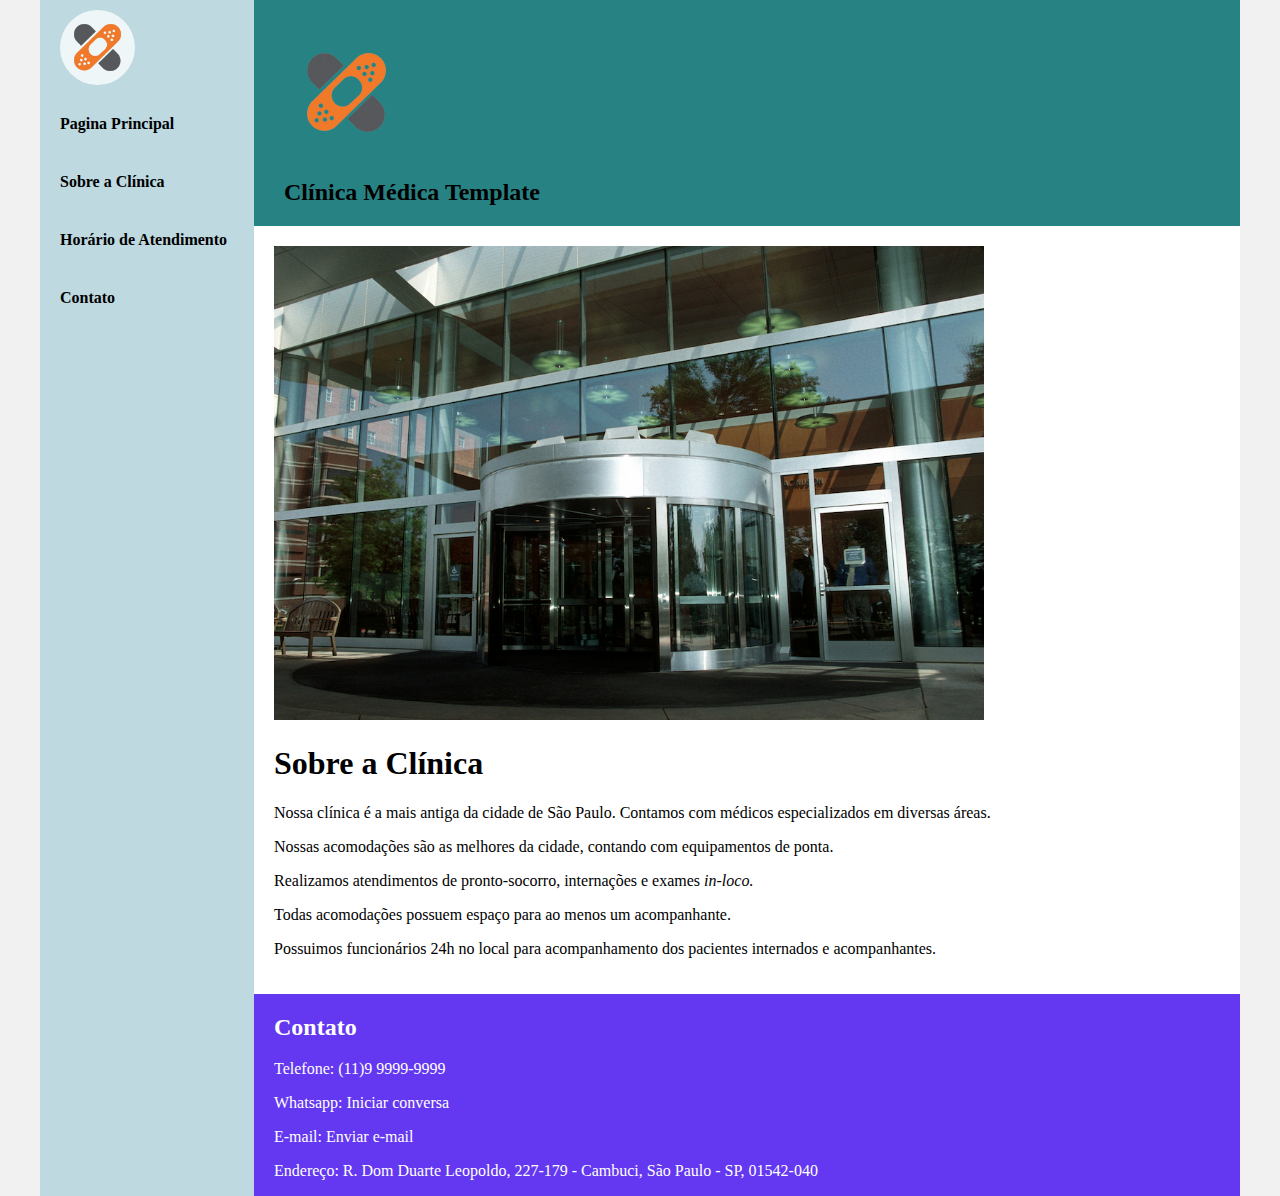
<file: index.html>
<!DOCTYPE html>
<html lang="pt-br">

<head>
    <meta charset="UTF-8">
    <meta http-equiv="X-UA-Compatible" content="IE=edge">
    <meta name="viewport" content="width=device-width, initial-scale=1.0">
    <title>Clínica Médica Template - Home</title>
    <link rel="stylesheet" href="base.css">
</head>

<body>
    <div class="wrapper">
        <div class="menu">
            <img class="logo-main" src="./img/logo.png" alt="" width="75px">
            <ul>
                <li><a href="./index.html">Pagina Principal</a></li>
                <li><a href="./sobre.html">Sobre a Clínica</a></li>
                <li><a href="./horario.html">Horário de Atendimento</a></li>
                <li><a href="./contato.html">Contato</a></li>
            </ul>
        </div>

        <div class="main">
            <div id="header-home" class="header">
                <img src="./img/logo.png" alt="" width="125px">
                <h2>Clínica Médica Template</h2>
            </div>

            <div class="content">
                <img src="./img/entrada.jpg" alt="" width="75%">
                <h1>Sobre a Clínica</h1>
                <p>Nossa clínica é a mais antiga da cidade de São Paulo. Contamos com médicos especializados em diversas áreas.</p>
                <p>Nossas acomodações são as melhores da cidade, contando com equipamentos de ponta.</p>
                <p>Realizamos atendimentos de pronto-socorro, internações e exames <i>in-loco.</i></p>
                <p>Todas acomodações possuem espaço para ao menos um acompanhante.</p>
                <p>Possuimos funcionários 24h no local para acompanhamento dos pacientes internados e acompanhantes.</p>
            </div>

            <div class="footer">
                <h2>Contato</h2>
                <p>Telefone: <a href="tel:+5511999999999" target="_blank">(11)9 9999-9999</a></p>
                <p>Whatsapp: <a href="https://wa.me/+5511999999999" target="_blank">Iniciar conversa</a></p>
                <p>E-mail: <a href="mailto:clinicatemplate@clinicatemplate.com.br" target="_blank">Enviar e-mail</a></p>
                <p>Endereço: R. Dom Duarte Leopoldo, 227-179 - Cambuci, São Paulo - SP, 01542-040</p>



            </div>
        </div>
    </div>
</body>

</html>
</file>
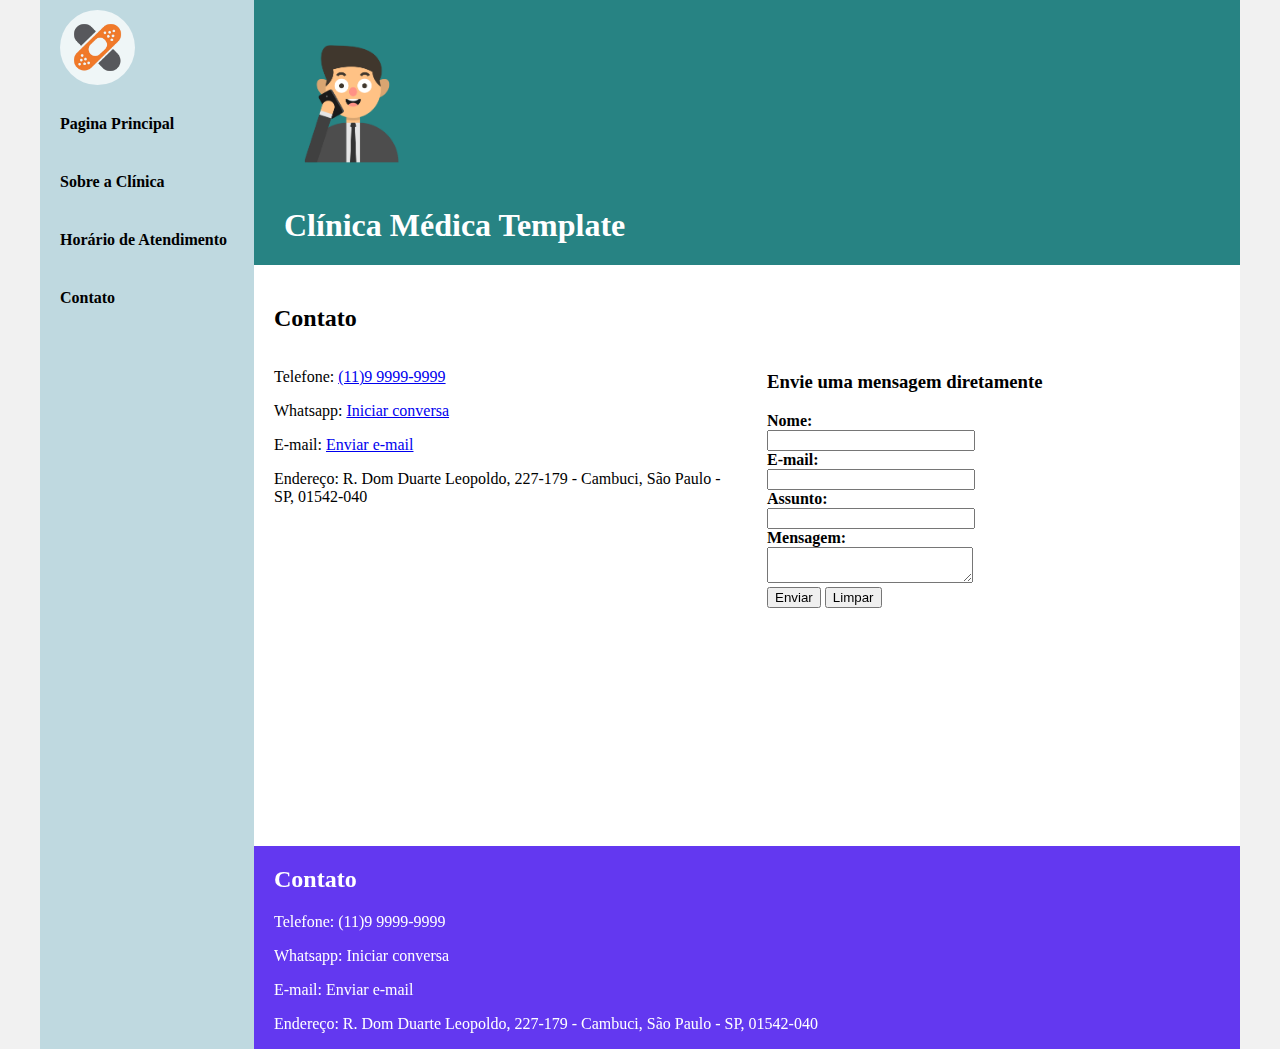
<file: contato.html>
<!DOCTYPE html>
<html lang="pt-br">

<head>
    <meta charset="UTF-8">
    <meta http-equiv="X-UA-Compatible" content="IE=edge">
    <meta name="viewport" content="width=device-width, initial-scale=1.0">
    <title>Clínica Médica Template - Home</title>
    <link rel="stylesheet" href="base.css">
</head>

<body>
    <div class="wrapper">
        <div class="menu">
            <img class="logo-main" src="./img/logo.png" alt="" width="75px">
            <ul>
                <li><a href="./index.html">Pagina Principal</a></li>
                <li><a href="./sobre.html">Sobre a Clínica</a></li>
                <li><a href="./horario.html">Horário de Atendimento</a></li>
                <li><a href="./contato.html">Contato</a></li>
            </ul>
        </div>

        <div class="main">
            <div id="header-home" class="header">
                <img src="./img/contato.png" alt="" width="125px">
                <h1>Clínica Médica Template</h1>
            </div>

            <div class="content">
                <h2>Contato</h2>
                <div class="grid">
                    <div>
                        <p>Telefone: <a href="tel:+5511999999999" target="_blank">(11)9 9999-9999</a></p>
                        <p>Whatsapp: <a href="https://wa.me/+5511999999999" target="_blank">Iniciar conversa</a></p>
                        <p>E-mail: <a href="mailto:clinicatemplate@clinicatemplate.com.br" target="_blank">Enviar e-mail</a></p>
                        <p>Endereço: R. Dom Duarte Leopoldo, 227-179 - Cambuci, São Paulo - SP, 01542-040</p>

                        <iframe src="https://www.google.com/maps/embed?pb=!1m18!1m12!1m3!1d3656.948352062003!2d-46.62640662388334!3d-23.57029836192214!2m3!1f0!2f0!3f0!3m2!1i1024!2i768!4f13.1!3m3!1m2!1s0x94ce5971afe607cf%3A0xb8eb9e4f5bd489a2!2sR.%20Dom%20Duarte%20Leopoldo%2C%20227%20-%20Cambuci%2C%20S%C3%A3o%20Paulo%20-%20SP%2C%2001542-040!5e0!3m2!1spt-BR!2sbr!4v1716644662544!5m2!1spt-BR!2sbr" width="400" height="300" style="border:0;" allowfullscreen="" loading="lazy" referrerpolicy="no-referrer-when-downgrade"></iframe>
                    </div>
                    <form action="" method="post">
                        <h3>Envie uma mensagem diretamente</h3>
                        <div>
                            <label for="nome">Nome:</label>
                            <input type="text" id="nome" name="nome">
                        </div>
                        <div><label for="email">E-mail:</label>
                            <input type="email" id="email" name="email">
                        </div>
                        <div><label for="assunto">Assunto:</label>
                            <input type="text" id="assunto" name="assunto">
                        </div>
                        <div>
                            <label for="mensagem">Mensagem:</label>
                            <textarea name="textarea" id="mensagem" name="mensagem" style="width: 200px;"></textarea>
                        </div>
                        <div>
                            <button type="submit">Enviar</button>
                            <button type="reset">Limpar</button>
                        </div>


                    </form>
                </div>
            </div>

            <div class="footer">
                <h2>Contato</h2>
                <p>Telefone: <a href="tel:+5511999999999" target="_blank">(11)9 9999-9999</a></p>
                <p>Whatsapp: <a href="https://wa.me/+5511999999999" target="_blank">Iniciar conversa</a></p>
                <p>E-mail: <a href="mailto:clinicatemplate@clinicatemplate.com.br" target="_blank">Enviar e-mail</a></p>
                <p>Endereço: R. Dom Duarte Leopoldo, 227-179 - Cambuci, São Paulo - SP, 01542-040</p>



            </div>
        </div>
    </div>
</body>

</html>
</file>
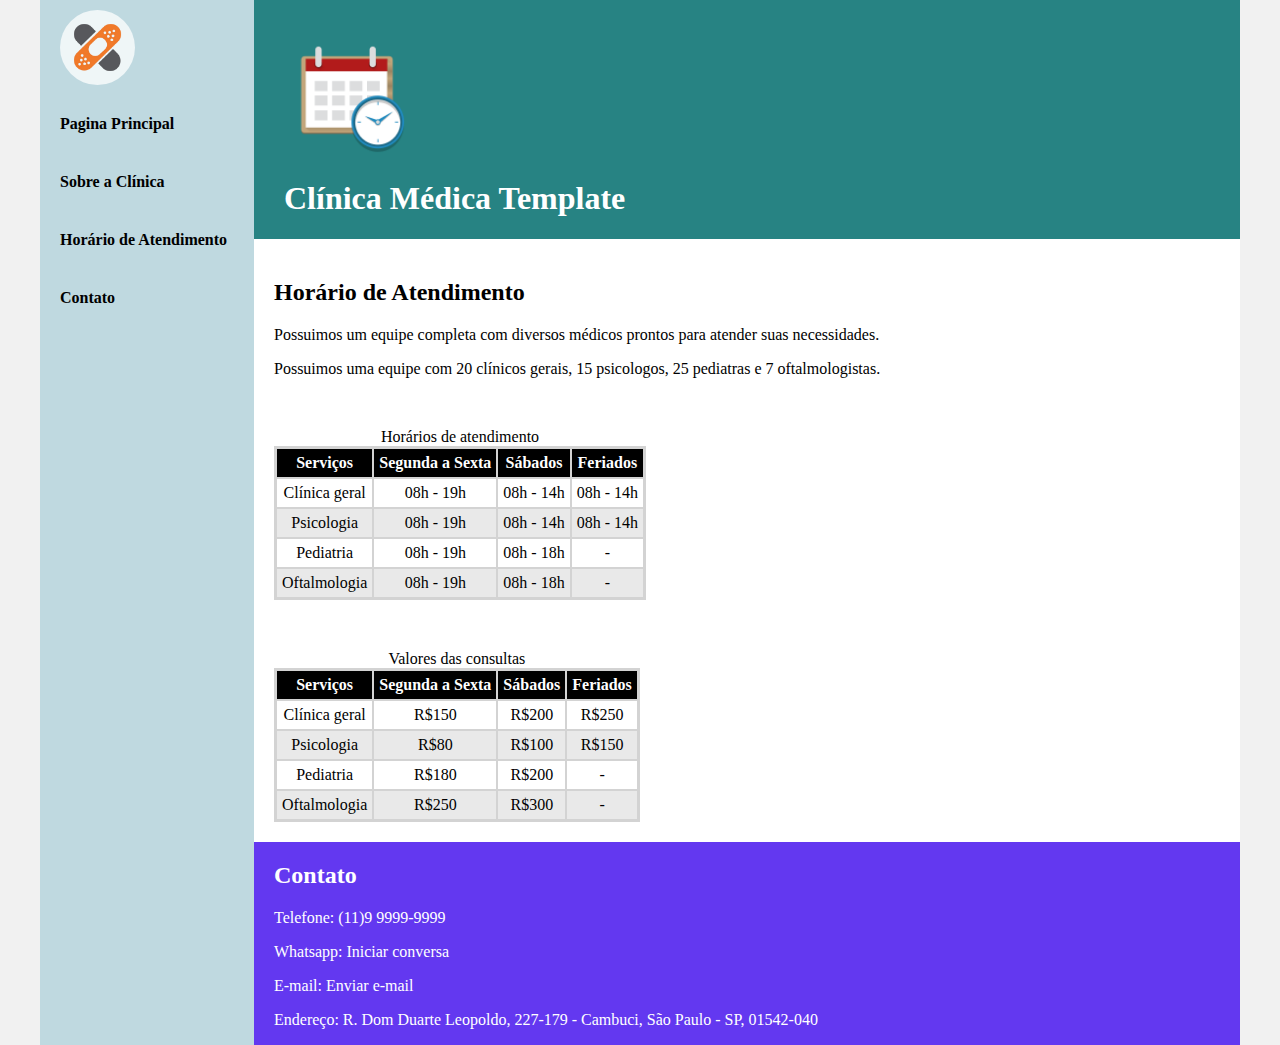
<file: horario.html>
<!DOCTYPE html>
<html lang="pt-br">

<head>
    <meta charset="UTF-8">
    <meta http-equiv="X-UA-Compatible" content="IE=edge">
    <meta name="viewport" content="width=device-width, initial-scale=1.0">
    <title>Clínica Médica Template - Home</title>
    <link rel="stylesheet" href="base.css">
</head>

<body>
    <div class="wrapper">
        <div class="menu">
            <img class="logo-main" src="./img/logo.png" alt="" width="75px">
            <ul>
                <li><a href="./index.html">Pagina Principal</a></li>
                <li><a href="./sobre.html">Sobre a Clínica</a></li>
                <li><a href="./horario.html">Horário de Atendimento</a></li>
                <li><a href="./contato.html">Contato</a></li>
            </ul>
        </div>

        <div class="main">
            <div id="header-home" class="header">
                <img src="./img/hora.png" alt="" width="125px">
                <h1>Clínica Médica Template</h1>
            </div>

            <div class="content">
                <h2>Horário de Atendimento</h2>
                <p>Possuimos um equipe completa com diversos médicos prontos para atender suas necessidades.</p>
                <p>Possuimos uma equipe com 20 clínicos gerais, 15 psicologos, 25 pediatras e 7 oftalmologistas.</p>
                <table summary="Tabela indicando os tipos de consultas e horários conforme os dias da semana.">
                    <caption>Horários de atendimento</caption>
                    <thead>
                        <tr>
                            <th>Serviços</th>
                            <th>Segunda a Sexta</th>
                            <th>Sábados</th>
                            <th>Feriados</th>
                        </tr>
                    </thead>
                    <tbody>
                        <tr>
                            <td>Clínica geral</td>
                            <td>08h - 19h</td>
                            <td>08h - 14h</td>
                            <td>08h - 14h</td>
                        </tr>
                        <tr>
                            <td>Psicologia</td>
                            <td>08h - 19h</td>
                            <td>08h - 14h</td>
                            <td>08h - 14h</td>
                        </tr>
                        <tr>
                            <td>Pediatria</td>
                            <td>08h - 19h</td>
                            <td>08h - 18h</td>
                            <td>-</td>
                        </tr>
                        <tr>
                            <td>Oftalmologia</td>
                            <td>08h - 19h</td>
                            <td>08h - 18h</td>
                            <td>-</td>
                        </tr>
                    </tbody>
                </table>


                <table summary="Tabela indicando os tipos de consultas e valores conforme os dias da semana.">
                    <caption>Valores das consultas</caption>
                    <thead>
                        <tr>
                            <th>Serviços</th>
                            <th>Segunda a Sexta</th>
                            <th>Sábados</th>
                            <th>Feriados</th>
                        </tr>
                    </thead>
                    <tbody>
                        <tr>
                            <td>Clínica geral</td>
                            <td>R$150</td>
                            <td>R$200</td>
                            <td>R$250</td>
                        </tr>
                        <tr>
                            <td>Psicologia</td>
                            <td>R$80</td>
                            <td>R$100</td>
                            <td>R$150</td>
                        </tr>
                        <tr>
                            <td>Pediatria</td>
                            <td>R$180</td>
                            <td>R$200</td>
                            <td>-</td>
                        </tr>
                        <tr>
                            <td>Oftalmologia</td>
                            <td>R$250</td>
                            <td>R$300</td>
                            <td>-</td>
                        </tr>
                    </tbody>
                </table>

            </div>

            <div class="footer">
                <h2>Contato</h2>
                <p>Telefone: <a href="tel:+5511999999999" target="_blank">(11)9 9999-9999</a></p>
                <p>Whatsapp: <a href="https://wa.me/+5511999999999" target="_blank">Iniciar conversa</a></p>
                <p>E-mail: <a href="mailto:clinicatemplate@clinicatemplate.com.br" target="_blank">Enviar e-mail</a></p>
                <p>Endereço: R. Dom Duarte Leopoldo, 227-179 - Cambuci, São Paulo - SP, 01542-040</p>



            </div>
        </div>
    </div>
</body>

</html>
</file>
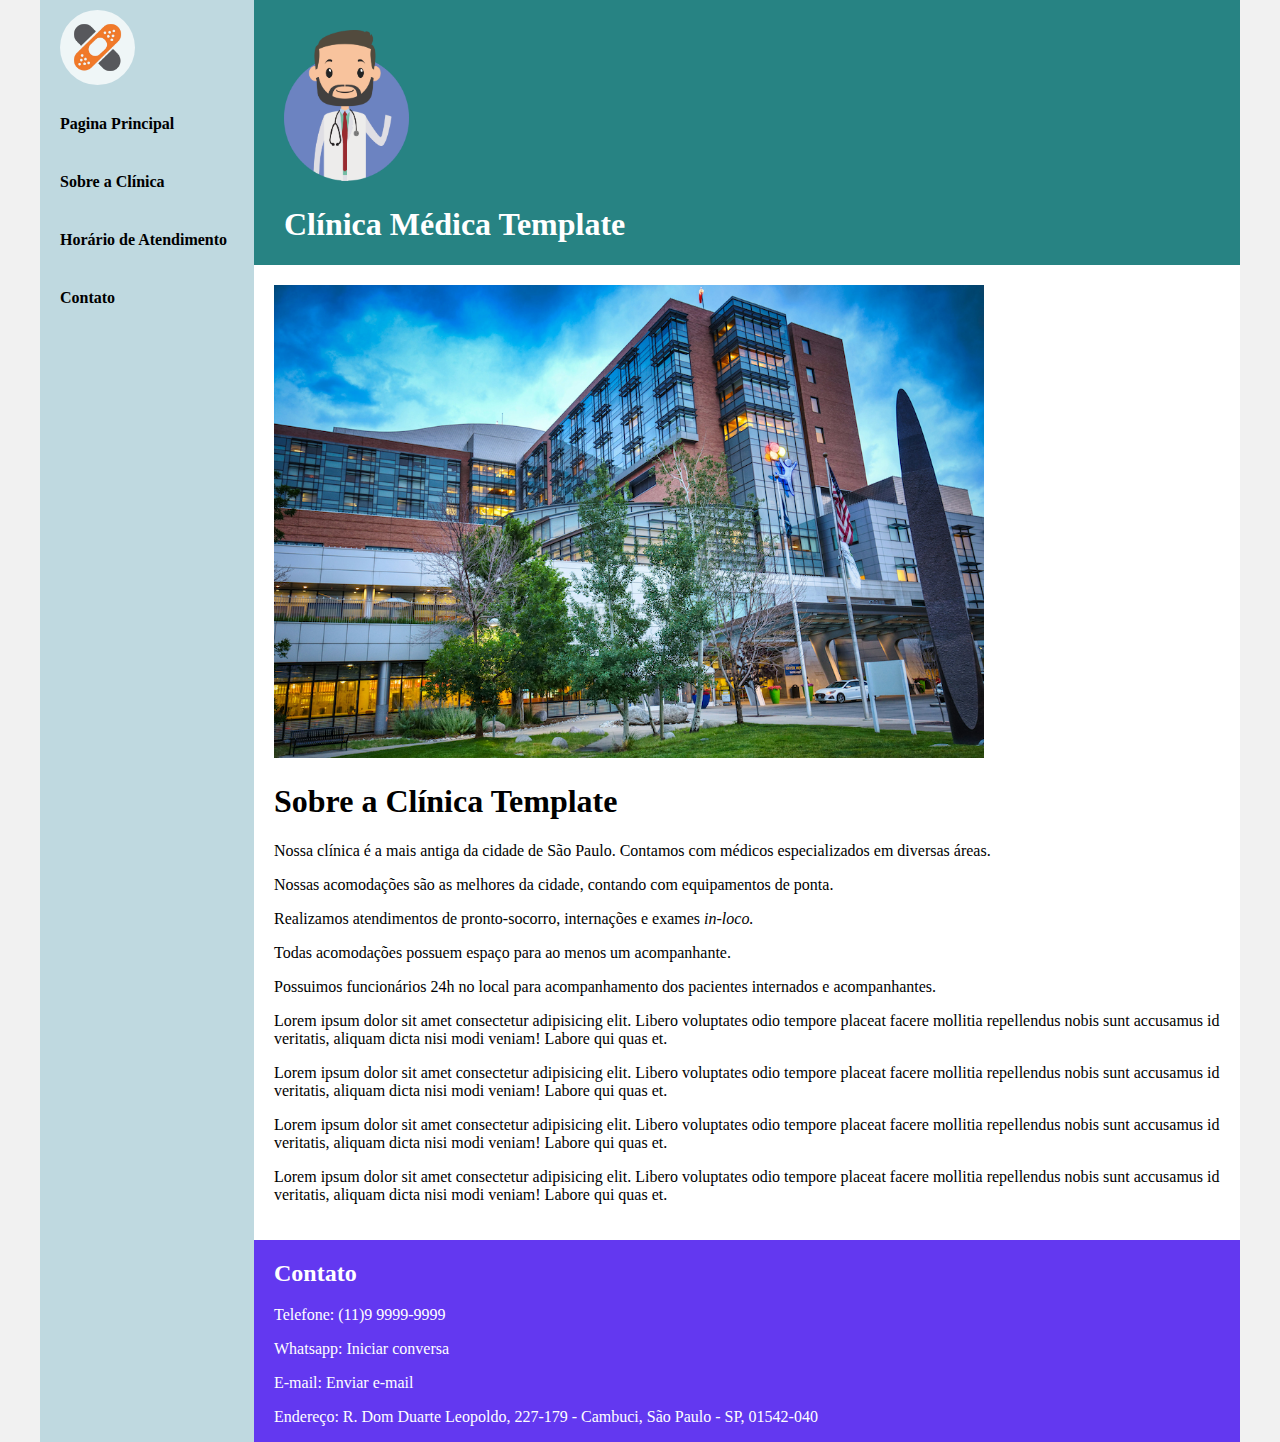
<file: sobre.html>
<!DOCTYPE html>
<html lang="pt-br">

<head>
    <meta charset="UTF-8">
    <meta http-equiv="X-UA-Compatible" content="IE=edge">
    <meta name="viewport" content="width=device-width, initial-scale=1.0">
    <title>Clínica Médica Template - Home</title>
    <link rel="stylesheet" href="base.css">
</head>

<body>
    <div class="wrapper">
        <div class="menu">
            <img src="./img/logo.png" alt="" width="75px">
            <ul>
                <li><a href="./index.html">Pagina Principal</a></li>
                <li><a href="./sobre.html">Sobre a Clínica</a></li>
                <li><a href="./horario.html">Horário de Atendimento</a></li>
                <li><a href="./contato.html">Contato</a></li>
            </ul>
        </div>

        <div class="main">
            <div id="header-home" class="header">
                <img src="./img/about.png" alt="" width="125px">
                <h1>Clínica Médica Template</h1>
            </div>

            <div class="content">
                <img src="./img/predio.jpg" alt="" width="75%">
                <h1>Sobre a Clínica Template</h1>
                <p>Nossa clínica é a mais antiga da cidade de São Paulo. Contamos com médicos especializados em diversas áreas.</p>
                <p>Nossas acomodações são as melhores da cidade, contando com equipamentos de ponta.</p>
                <p>Realizamos atendimentos de pronto-socorro, internações e exames <i>in-loco.</i></p>
                <p>Todas acomodações possuem espaço para ao menos um acompanhante.</p>
                <p>Possuimos funcionários 24h no local para acompanhamento dos pacientes internados e acompanhantes.</p>
                <p>Lorem ipsum dolor sit amet consectetur adipisicing elit. Libero voluptates odio tempore placeat facere mollitia repellendus nobis sunt accusamus id veritatis, aliquam dicta nisi modi veniam! Labore qui quas et.</p>
                <p>Lorem ipsum dolor sit amet consectetur adipisicing elit. Libero voluptates odio tempore placeat facere mollitia repellendus nobis sunt accusamus id veritatis, aliquam dicta nisi modi veniam! Labore qui quas et.</p>
                <p>Lorem ipsum dolor sit amet consectetur adipisicing elit. Libero voluptates odio tempore placeat facere mollitia repellendus nobis sunt accusamus id veritatis, aliquam dicta nisi modi veniam! Labore qui quas et.</p>
                <p>Lorem ipsum dolor sit amet consectetur adipisicing elit. Libero voluptates odio tempore placeat facere mollitia repellendus nobis sunt accusamus id veritatis, aliquam dicta nisi modi veniam! Labore qui quas et.</p>
            </div>

            <div class="footer">
                <h2>Contato</h2>
                <p>Telefone: <a href="tel:+5511999999999" target="_blank">(11)9 9999-9999</a></p>
                <p>Whatsapp: <a href="https://wa.me/+5511999999999" target="_blank">Iniciar conversa</a></p>
                <p>E-mail: <a href="mailto:clinicatemplate@clinicatemplate.com.br" target="_blank">Enviar e-mail</a></p>
                <p>Endereço: R. Dom Duarte Leopoldo, 227-179 - Cambuci, São Paulo - SP, 01542-040</p>



            </div>
        </div>
    </div>
</body>

</html>
</file>
<file: base.css>
html,
body {
  margin: 0;
}
body {
  background-color: #f1f1f1;
  display: flex;
  justify-content: center;
}

.wrapper {
  width: 1200px;
  display: flex;
  margin: 0 auto;
  background-color: aquamarine;
}
.main {
  display: flex;
  flex-flow: column;
  width: 85%;
}
.menu {
  width: 15%;
  background-color: rgb(191, 217, 224);
  padding: 10px 20px 0px;
  justify-content: center;
}

.menu ul {
  padding-left: 0;
  list-style: none;
}

.menu ul li {
  margin-bottom: 20px;
}

.menu ul li a {
  padding: 10px 0;
  display: block;
  color: black;
  font-weight: bold;
  text-decoration: none;
  transition: 0.3s;
}

.menu ul li a:hover {
  background-color: rgb(119, 155, 165);
}

.menu img {
  background-color: rgba(255, 255, 255, 0.75);
  border-radius: 100%;
}

.header {
  background-color: rgb(39, 131, 131);
  min-height: 150px;
  padding: 30px 0 0 30px;
}

.logo-main {
  background-color: rgba(255, 255, 255, 0.75);
  border-radius: 100%;
}

.header h1 {
  color: white;
}

.content {
  background-color: white;
  min-height: 300px;
  padding: 20px;
}
.footer {
  padding-left: 20px;
  background-color: rgb(99, 56, 240);
  min-height: 150px;
  color: white;
}
.footer a {
  color: white;
  text-decoration: none;
}

table {
  margin-top: 50px;
  border: solid 2px lightgrey;
  border-spacing: 0px;
}

th,
td {
  padding: 5px;
  text-align: center;
  border: solid 1px lightgrey;
}

thead tr {
  background-color: black;
  color: white;
}

tbody tr:nth-child(even) {
  background-color: #e9e9e9;
}

.grid {
  display: grid;
  grid-template-columns: 1fr 1fr;
}

.grid div {
  padding-right: 20px;
}

form {
  padding-left: 20px;
}

form label {
  display: block;
  font-weight: bold;
}

form input {
  width: 200px;
}

form caption {
  font-size: 34px;
}
</file>
